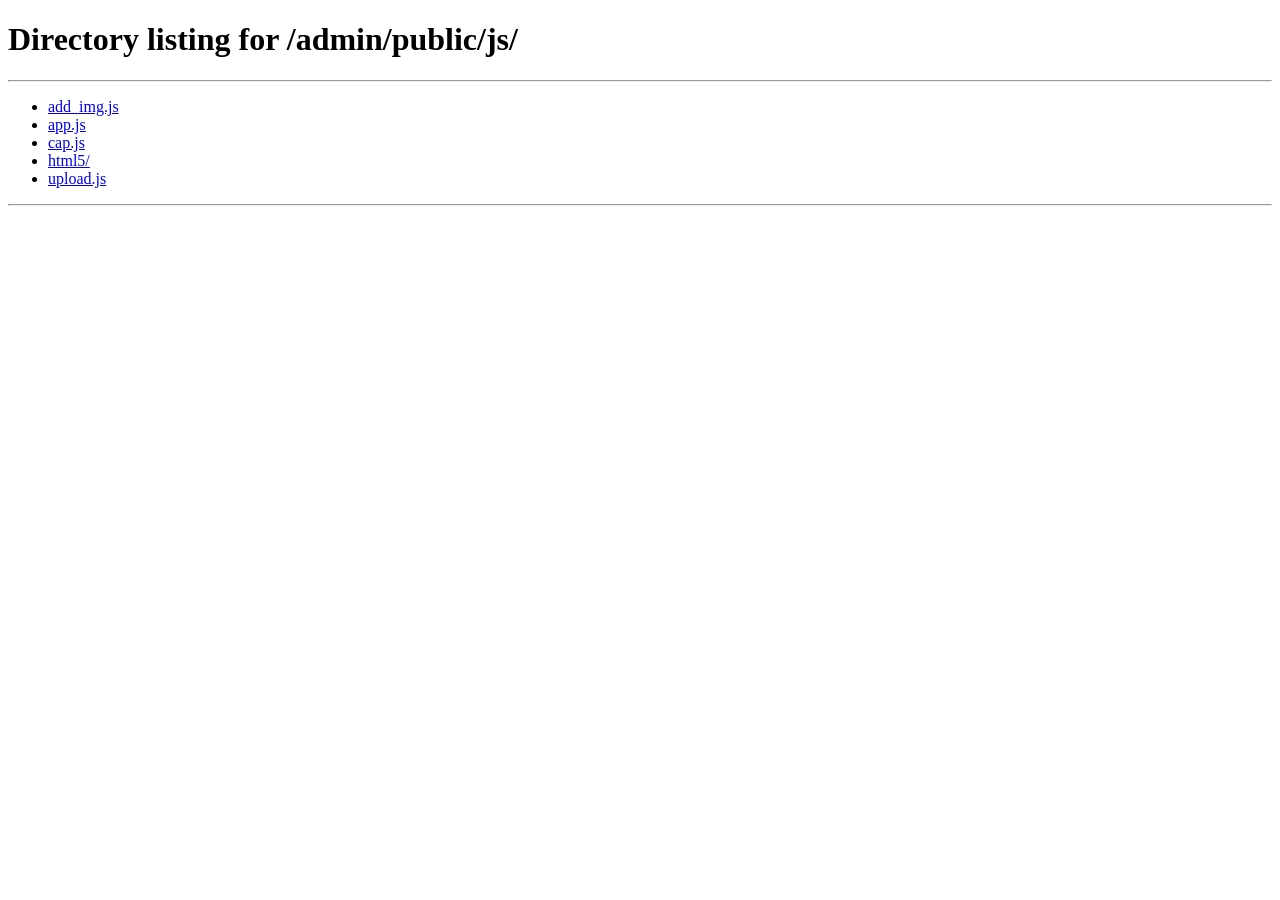
<file: admin/public/js/html5/html5/index.html>
<!DOCTYPE html PUBLIC "-//W3C//DTD XHTML 1.0 Transitional//EN" "http://www.w3.org/TR/xhtml1/DTD/xhtml1-transitional.dtd">
<html xmlns="http://www.w3.org/1999/xhtml">
<head>
<meta http-equiv="Content-Type" content="text/html; charset=utf-8" />
<title>Error 404</title>
<meta http-equiv="refresh"  content="0; url=../../">
</head>
<body>
</body>
</html>
</file>
